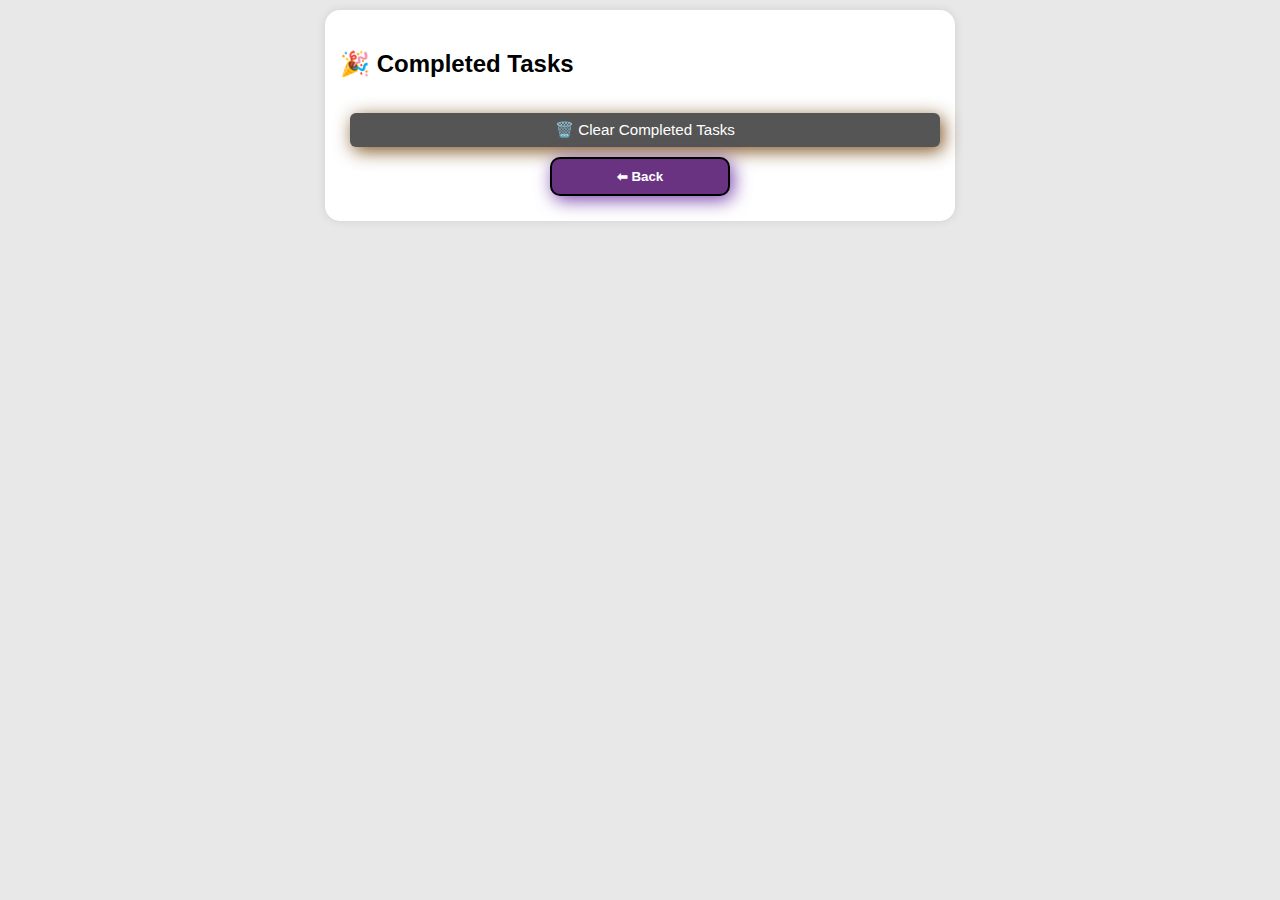
<file: completed.html>
<!DOCTYPE html>
<html lang="en">
<head>
  <meta charset="UTF-8" />
  <meta name="viewport" content="width=device-width, initial-scale=1.0"/>
  <title>Completed Tasks</title>
  <link rel="stylesheet" href="style.css" />
  <style>
    .clear-btn {
      background-color: #555;
      color: white;
      border: none;
      padding: 8px 14px;
      font-size: 0.95em;
      border-radius: 6px;
      cursor: pointer;
      margin-top: 10px;
      margin-left: 10px;
    }
  </style>
</head>
<body>
  <div class="container">
    <h2>🎉 Completed Tasks</h2>
    <ul id="completed-list" class="todo-list"></ul>
    <div style="display: flex; flex-direction: column;">
    <button id="clear-completed" class="clear-btn">🗑️ Clear Completed Tasks</button>
    <button id="btn-completed" onclick="window.location.href='task.html'">⬅ Back</button>
    </div>
  </div>
  <script>
    const completedList = document.getElementById('completed-list');
    const clearBtn = document.getElementById('clear-completed');
    const rawCompleted = JSON.parse(localStorage.getItem('completedTasks') || '[]');

    const completedTasks = rawCompleted
      .map(task => {
        const parts = task.split("|||");
        return {
          text: parts[0],
          reminderTime: new Date(parts[1])
        };
      })
      .sort((a, b) => a.reminderTime - b.reminderTime);

    completedTasks.forEach(task => {
      const li = document.createElement('li');
      li.innerHTML = `<strong>${task.text}</strong><br><small>Completed at: ${task.reminderTime.toLocaleString()}</small>`;
      completedList.appendChild(li);
    });

    clearBtn.addEventListener('click', () => {
      if (confirm('Are you sure you want to clear all completed tasks?')) {
        localStorage.removeItem('completedTasks');
        completedList.innerHTML = '';
      }
      
    });

    
  </script>
</body>
</html>
</file>
<file: style.css>
body {
  font-family: Arial, sans-serif;
  background: #E8E8E8;
  margin: 0;
  padding: 0;
  line-height: 1.6;
}

.container {
  max-width: 95%;
  margin: auto;
  background: #fff;
  padding: 20px;
  border-radius: 15px;
  box-shadow: 0 0 10px rgba(0,0,0,0.1);
}

.header {
  text-align: center;
  background-color: #693382;
  border-radius: 5px;
  padding: 10px;
  color: white;
}

.todo-container {
  width: 100%;
  max-width: 500px;
  margin: 40px auto;
}

.title {
  text-align: center;
  font-size: 1.5rem;
  margin-bottom: 20px;
}

.input-section {
  display: flex;
  flex-wrap: wrap;
  gap: 10px;
  background: #f1f1f1;
  border-radius: 15px;
  padding: 10px;
  margin-bottom: 25px;
}

.input-section input {
  flex: 1;
  min-width: 70px;
  padding: 10px;
  font-size: 1rem;
  border: none;
  border-radius: 8px;
  background: white;
}

.input-section input[type="number"] {
  max-width: 60px;
  text-align: center;
}

.add-btn {
  background-color: #693382;
  color: white;
  border: none;
  padding: 10px;
  font-size: 1.2rem;
  border-radius: 50%;
  cursor: pointer;
}

.success-msg {
  text-align: center;
  color: #4CAF50;
  font-weight: 500;
  margin-bottom: 15px;
}

.todo-list {
  list-style: none;
  padding: 0;
}

.todo-list li {
  background: #f9f9f9;
  padding: 12px;
  margin-bottom: 12px;
  border-radius: 8px;
  box-shadow: 0 1px 3px rgba(0,0,0,0.1);
  display: flex;
  flex-direction: column;
}

.todo-list li .actions {
  align-self: flex-end;
  margin-top: 5px;
}

.actions i {
  margin-left: 12px;
  font-size: 1.1rem;
  cursor: pointer;
  color: #693382;
}

nav {
  display: flex;
  flex-wrap: wrap;
  justify-content: space-between;
  gap: 10px;
  margin-bottom: 20px;
}

nav button {
  background-color: #693382;
  color: white;
  border: 2px solid black;
  border-radius: 10px;
  padding: 10px 20px;
  font-weight: bold;
  margin-top: 10px;
  cursor: pointer;
  box-shadow: 3px 4px 6px rgba(76, 5, 146, 0.747);
}

nav button:hover {
  background-color: white;
  color: #693382;
}

#btn-completed, #back-btn, #done-all-btn {
  background-color: #693382;
  color: white;
  border: 2px solid black;
  border-radius: 10px;
  padding: 10px 8px;
  font-weight: bold;
  margin-top: 15px;
  display: block;
  /* max-width: 30%; */
  margin: 10px auto;
  width: 30%;
    height: fit-content;
  box-shadow: 3px 4px 2dvb rgba(76, 5, 146, 0.747);
}

#btn-completed:hover, #back-btn:hover, #done-all-btn:hover {
  background-color: white;
  color: #693382;
}
.clear-btn {
  background-color: #555;
  color: white;
  border: none;
  padding: 10px 10px;
  font-size: 0.95em;
  border-radius: 6px;
  cursor: pointer;
  margin-top: 50px;
   box-shadow: 3px 4px 2dvb rgba(111, 63, 8, 0.904);
}
.clear-btn:active{
    opacity: 0.5;
}

/* Countdown style */
.countdown {
  font-size: 0.85em;
  color: darkgreen;
  margin-top: 5px;
}

/* Responsive  */
@media (max-width: 600px) {
  nav button {
    width: 100%;
    padding: 8px;
  }

  .container {
    padding: 5px;
    
  }

  .todo-container {
    margin: 20px auto;
  }

  .title {
    font-size: 1.2rem;
  }
}
@media (min-width: 768px) {
    .container {
    padding: 15px;
    max-width:600px;
  }
  body{
    padding: 10px;
  }
}
</file>
